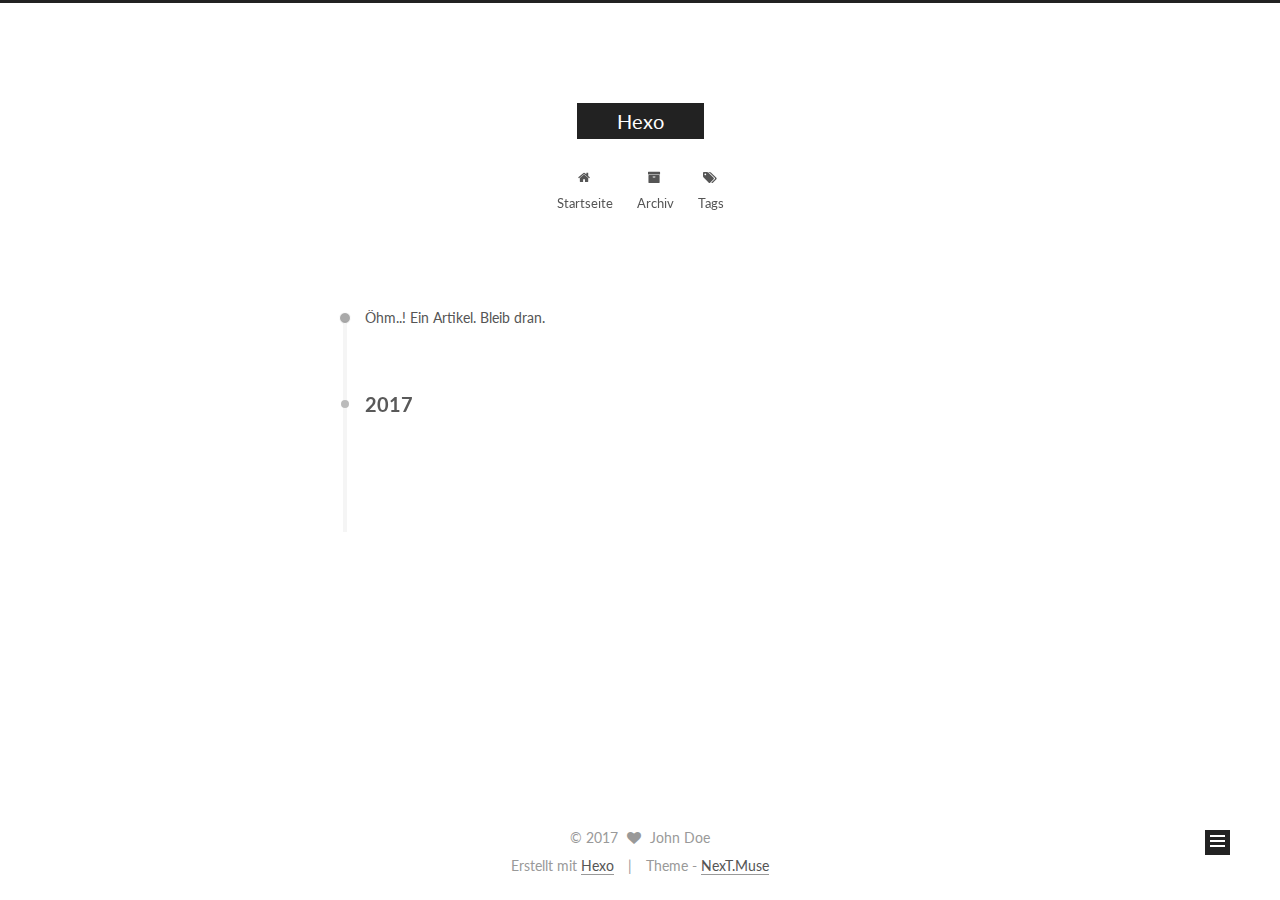
<file: archives/2017/index.html>
<!doctype html>



  


<html class="theme-next muse use-motion" lang="">
<head>
  <meta charset="UTF-8"/>
<meta http-equiv="X-UA-Compatible" content="IE=edge" />
<meta name="viewport" content="width=device-width, initial-scale=1, maximum-scale=1"/>



<meta http-equiv="Cache-Control" content="no-transform" />
<meta http-equiv="Cache-Control" content="no-siteapp" />












  
  
  <link href="/lib/fancybox/source/jquery.fancybox.css?v=2.1.5" rel="stylesheet" type="text/css" />




  
  
  
  

  
    
    
  

  

  

  

  

  
    
    
    <link href="//fonts.googleapis.com/css?family=Lato:300,300italic,400,400italic,700,700italic&subset=latin,latin-ext" rel="stylesheet" type="text/css">
  






<link href="/lib/font-awesome/css/font-awesome.min.css?v=4.6.2" rel="stylesheet" type="text/css" />

<link href="/css/main.css?v=5.1.0" rel="stylesheet" type="text/css" />


  <meta name="keywords" content="Hexo, NexT" />








  <link rel="shortcut icon" type="image/x-icon" href="/favicon.ico?v=5.1.0" />






<meta property="og:type" content="website">
<meta property="og:title" content="Hexo">
<meta property="og:url" content="http://yoursite.com/archives/2017/index.html">
<meta property="og:site_name" content="Hexo">
<meta name="twitter:card" content="summary">
<meta name="twitter:title" content="Hexo">



<script type="text/javascript" id="hexo.configurations">
  var NexT = window.NexT || {};
  var CONFIG = {
    root: '/',
    scheme: 'Muse',
    sidebar: {"position":"left","display":"post"},
    fancybox: true,
    motion: true,
    duoshuo: {
      userId: '0',
      author: 'Author'
    },
    algolia: {
      applicationID: '',
      apiKey: '',
      indexName: '',
      hits: {"per_page":10},
      labels: {"input_placeholder":"Search for Posts","hits_empty":"We didn't find any results for the search: ${query}","hits_stats":"${hits} results found in ${time} ms"}
    }
  };
</script>



  <link rel="canonical" href="http://yoursite.com/archives/2017/"/>





  <title> Archiv | Hexo </title>
</head>

<body itemscope itemtype="http://schema.org/WebPage" lang="">

  










  
  
    
  

  <div class="container one-collumn sidebar-position-left  page-archive  ">
    <div class="headband"></div>

    <header id="header" class="header" itemscope itemtype="http://schema.org/WPHeader">
      <div class="header-inner"><div class="site-meta ">
  

  <div class="custom-logo-site-title">
    <a href="/"  class="brand" rel="start">
      <span class="logo-line-before"><i></i></span>
      <span class="site-title">Hexo</span>
      <span class="logo-line-after"><i></i></span>
    </a>
  </div>
    
      <p class="site-subtitle"></p>
    
</div>

<div class="site-nav-toggle">
  <button>
    <span class="btn-bar"></span>
    <span class="btn-bar"></span>
    <span class="btn-bar"></span>
  </button>
</div>

<nav class="site-nav">
  

  
    <ul id="menu" class="menu">
      
        
        <li class="menu-item menu-item-home">
          <a href="/" rel="section">
            
              <i class="menu-item-icon fa fa-fw fa-home"></i> <br />
            
            Startseite
          </a>
        </li>
      
        
        <li class="menu-item menu-item-archives">
          <a href="/archives" rel="section">
            
              <i class="menu-item-icon fa fa-fw fa-archive"></i> <br />
            
            Archiv
          </a>
        </li>
      
        
        <li class="menu-item menu-item-tags">
          <a href="/tags" rel="section">
            
              <i class="menu-item-icon fa fa-fw fa-tags"></i> <br />
            
            Tags
          </a>
        </li>
      

      
    </ul>
  

  
</nav>



 </div>
    </header>

    <main id="main" class="main">
      <div class="main-inner">
        <div class="content-wrap">
          <div id="content" class="content">
            

  <section id="posts" class="posts-collapse">
    <span class="archive-move-on"></span>

    <span class="archive-page-counter">
      
      
      
        
      
      Öhm..! Ein Artikel. Bleib dran.
    </span>

    

      
      
      

      
        
        <div class="collection-title">
          <h2 class="archive-year motion-element" id="archive-year-2017">2017</h2>
        </div>
      
      

      

  <article class="post post-type-normal" itemscope itemtype="http://schema.org/Article">
    <header class="post-header">

      <h1 class="post-title">
        
            <a class="post-title-link" href="/2017/01/15/hello-world/" itemprop="url">
              
                <span itemprop="name">Hello World</span>
              
            </a>
        
      </h1>

      <div class="post-meta">
        <time class="post-time" itemprop="dateCreated"
              datetime="2017-01-15T10:30:23+08:00"
              content="2017-01-15" >
          01-15
        </time>
      </div>

    </header>
  </article>



    

  </section>

  


          
          </div>
          


          

        </div>
        
          
  
  <div class="sidebar-toggle">
    <div class="sidebar-toggle-line-wrap">
      <span class="sidebar-toggle-line sidebar-toggle-line-first"></span>
      <span class="sidebar-toggle-line sidebar-toggle-line-middle"></span>
      <span class="sidebar-toggle-line sidebar-toggle-line-last"></span>
    </div>
  </div>

  <aside id="sidebar" class="sidebar">
    <div class="sidebar-inner">

      

      

      <section class="site-overview sidebar-panel sidebar-panel-active">
        <div class="site-author motion-element" itemprop="author" itemscope itemtype="http://schema.org/Person">
          <img class="site-author-image" itemprop="image"
               src="/images/avatar.gif"
               alt="John Doe" />
          <p class="site-author-name" itemprop="name">John Doe</p>
          <p class="site-description motion-element" itemprop="description"></p>
        </div>
        <nav class="site-state motion-element">
        
          
            <div class="site-state-item site-state-posts">
              <a href="/archives">
                <span class="site-state-item-count">1</span>
                <span class="site-state-item-name">Artikel</span>
              </a>
            </div>
          

          

          

        </nav>

        

        <div class="links-of-author motion-element">
          
        </div>

        
        

        
        

        


      </section>

      

    </div>
  </aside>


        
      </div>
    </main>

    <footer id="footer" class="footer">
      <div class="footer-inner">
        <div class="copyright" >
  
  &copy; 
  <span itemprop="copyrightYear">2017</span>
  <span class="with-love">
    <i class="fa fa-heart"></i>
  </span>
  <span class="author" itemprop="copyrightHolder">John Doe</span>
</div>


<div class="powered-by">
  Erstellt mit  <a class="theme-link" href="https://hexo.io">Hexo</a>
</div>

<div class="theme-info">
  Theme -
  <a class="theme-link" href="https://github.com/iissnan/hexo-theme-next">
    NexT.Muse
  </a>
</div>


        

        
      </div>
    </footer>

    <div class="back-to-top">
      <i class="fa fa-arrow-up"></i>
    </div>
  </div>

  

<script type="text/javascript">
  if (Object.prototype.toString.call(window.Promise) !== '[object Function]') {
    window.Promise = null;
  }
</script>









  




  
  <script type="text/javascript" src="/lib/jquery/index.js?v=2.1.3"></script>

  
  <script type="text/javascript" src="/lib/fastclick/lib/fastclick.min.js?v=1.0.6"></script>

  
  <script type="text/javascript" src="/lib/jquery_lazyload/jquery.lazyload.js?v=1.9.7"></script>

  
  <script type="text/javascript" src="/lib/velocity/velocity.min.js?v=1.2.1"></script>

  
  <script type="text/javascript" src="/lib/velocity/velocity.ui.min.js?v=1.2.1"></script>

  
  <script type="text/javascript" src="/lib/fancybox/source/jquery.fancybox.pack.js?v=2.1.5"></script>


  


  <script type="text/javascript" src="/js/src/utils.js?v=5.1.0"></script>

  <script type="text/javascript" src="/js/src/motion.js?v=5.1.0"></script>



  
  

  
  
    <script type="text/javascript" id="motion.page.archive">
      $('.archive-year').velocity('transition.slideLeftIn');
    </script>
  


  


  <script type="text/javascript" src="/js/src/bootstrap.js?v=5.1.0"></script>



  



  




	





  





  

  




  
  

  

  

  

  


</body>
</html>
</file>
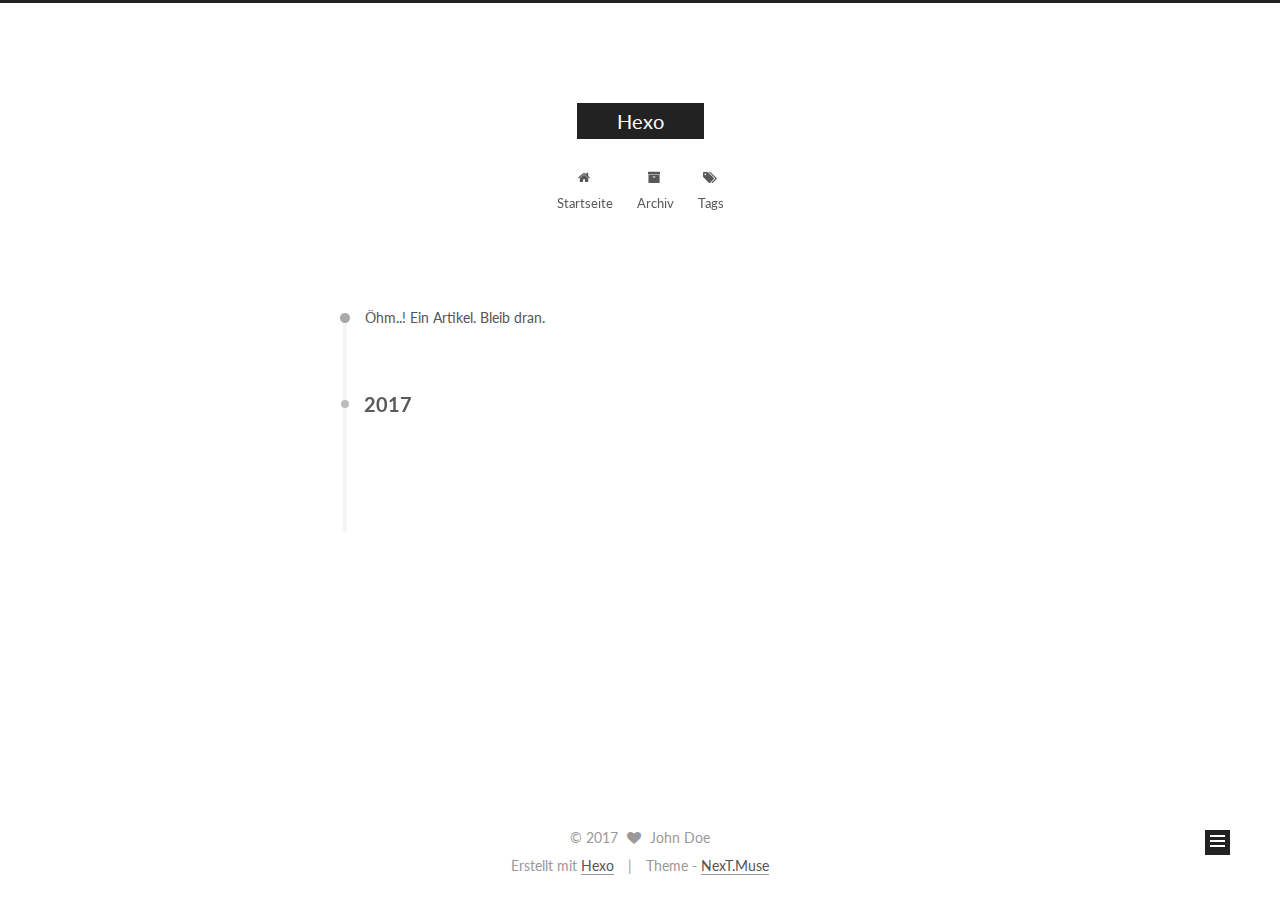
<file: archives/2017/01/index.html>
<!doctype html>



  


<html class="theme-next muse use-motion" lang="">
<head>
  <meta charset="UTF-8"/>
<meta http-equiv="X-UA-Compatible" content="IE=edge" />
<meta name="viewport" content="width=device-width, initial-scale=1, maximum-scale=1"/>



<meta http-equiv="Cache-Control" content="no-transform" />
<meta http-equiv="Cache-Control" content="no-siteapp" />












  
  
  <link href="/lib/fancybox/source/jquery.fancybox.css?v=2.1.5" rel="stylesheet" type="text/css" />




  
  
  
  

  
    
    
  

  

  

  

  

  
    
    
    <link href="//fonts.googleapis.com/css?family=Lato:300,300italic,400,400italic,700,700italic&subset=latin,latin-ext" rel="stylesheet" type="text/css">
  






<link href="/lib/font-awesome/css/font-awesome.min.css?v=4.6.2" rel="stylesheet" type="text/css" />

<link href="/css/main.css?v=5.1.0" rel="stylesheet" type="text/css" />


  <meta name="keywords" content="Hexo, NexT" />








  <link rel="shortcut icon" type="image/x-icon" href="/favicon.ico?v=5.1.0" />






<meta property="og:type" content="website">
<meta property="og:title" content="Hexo">
<meta property="og:url" content="http://yoursite.com/archives/2017/01/index.html">
<meta property="og:site_name" content="Hexo">
<meta name="twitter:card" content="summary">
<meta name="twitter:title" content="Hexo">



<script type="text/javascript" id="hexo.configurations">
  var NexT = window.NexT || {};
  var CONFIG = {
    root: '/',
    scheme: 'Muse',
    sidebar: {"position":"left","display":"post"},
    fancybox: true,
    motion: true,
    duoshuo: {
      userId: '0',
      author: 'Author'
    },
    algolia: {
      applicationID: '',
      apiKey: '',
      indexName: '',
      hits: {"per_page":10},
      labels: {"input_placeholder":"Search for Posts","hits_empty":"We didn't find any results for the search: ${query}","hits_stats":"${hits} results found in ${time} ms"}
    }
  };
</script>



  <link rel="canonical" href="http://yoursite.com/archives/2017/01/"/>





  <title> Archiv | Hexo </title>
</head>

<body itemscope itemtype="http://schema.org/WebPage" lang="">

  










  
  
    
  

  <div class="container one-collumn sidebar-position-left  page-archive  ">
    <div class="headband"></div>

    <header id="header" class="header" itemscope itemtype="http://schema.org/WPHeader">
      <div class="header-inner"><div class="site-meta ">
  

  <div class="custom-logo-site-title">
    <a href="/"  class="brand" rel="start">
      <span class="logo-line-before"><i></i></span>
      <span class="site-title">Hexo</span>
      <span class="logo-line-after"><i></i></span>
    </a>
  </div>
    
      <p class="site-subtitle"></p>
    
</div>

<div class="site-nav-toggle">
  <button>
    <span class="btn-bar"></span>
    <span class="btn-bar"></span>
    <span class="btn-bar"></span>
  </button>
</div>

<nav class="site-nav">
  

  
    <ul id="menu" class="menu">
      
        
        <li class="menu-item menu-item-home">
          <a href="/" rel="section">
            
              <i class="menu-item-icon fa fa-fw fa-home"></i> <br />
            
            Startseite
          </a>
        </li>
      
        
        <li class="menu-item menu-item-archives">
          <a href="/archives" rel="section">
            
              <i class="menu-item-icon fa fa-fw fa-archive"></i> <br />
            
            Archiv
          </a>
        </li>
      
        
        <li class="menu-item menu-item-tags">
          <a href="/tags" rel="section">
            
              <i class="menu-item-icon fa fa-fw fa-tags"></i> <br />
            
            Tags
          </a>
        </li>
      

      
    </ul>
  

  
</nav>



 </div>
    </header>

    <main id="main" class="main">
      <div class="main-inner">
        <div class="content-wrap">
          <div id="content" class="content">
            

  <section id="posts" class="posts-collapse">
    <span class="archive-move-on"></span>

    <span class="archive-page-counter">
      
      
      
        
      
      Öhm..! Ein Artikel. Bleib dran.
    </span>

    

      
      
      

      
        
        <div class="collection-title">
          <h2 class="archive-year motion-element" id="archive-year-2017">2017</h2>
        </div>
      
      

      

  <article class="post post-type-normal" itemscope itemtype="http://schema.org/Article">
    <header class="post-header">

      <h1 class="post-title">
        
            <a class="post-title-link" href="/2017/01/15/hello-world/" itemprop="url">
              
                <span itemprop="name">Hello World</span>
              
            </a>
        
      </h1>

      <div class="post-meta">
        <time class="post-time" itemprop="dateCreated"
              datetime="2017-01-15T10:30:23+08:00"
              content="2017-01-15" >
          01-15
        </time>
      </div>

    </header>
  </article>



    

  </section>

  


          
          </div>
          


          

        </div>
        
          
  
  <div class="sidebar-toggle">
    <div class="sidebar-toggle-line-wrap">
      <span class="sidebar-toggle-line sidebar-toggle-line-first"></span>
      <span class="sidebar-toggle-line sidebar-toggle-line-middle"></span>
      <span class="sidebar-toggle-line sidebar-toggle-line-last"></span>
    </div>
  </div>

  <aside id="sidebar" class="sidebar">
    <div class="sidebar-inner">

      

      

      <section class="site-overview sidebar-panel sidebar-panel-active">
        <div class="site-author motion-element" itemprop="author" itemscope itemtype="http://schema.org/Person">
          <img class="site-author-image" itemprop="image"
               src="/images/avatar.gif"
               alt="John Doe" />
          <p class="site-author-name" itemprop="name">John Doe</p>
          <p class="site-description motion-element" itemprop="description"></p>
        </div>
        <nav class="site-state motion-element">
        
          
            <div class="site-state-item site-state-posts">
              <a href="/archives">
                <span class="site-state-item-count">1</span>
                <span class="site-state-item-name">Artikel</span>
              </a>
            </div>
          

          

          

        </nav>

        

        <div class="links-of-author motion-element">
          
        </div>

        
        

        
        

        


      </section>

      

    </div>
  </aside>


        
      </div>
    </main>

    <footer id="footer" class="footer">
      <div class="footer-inner">
        <div class="copyright" >
  
  &copy; 
  <span itemprop="copyrightYear">2017</span>
  <span class="with-love">
    <i class="fa fa-heart"></i>
  </span>
  <span class="author" itemprop="copyrightHolder">John Doe</span>
</div>


<div class="powered-by">
  Erstellt mit  <a class="theme-link" href="https://hexo.io">Hexo</a>
</div>

<div class="theme-info">
  Theme -
  <a class="theme-link" href="https://github.com/iissnan/hexo-theme-next">
    NexT.Muse
  </a>
</div>


        

        
      </div>
    </footer>

    <div class="back-to-top">
      <i class="fa fa-arrow-up"></i>
    </div>
  </div>

  

<script type="text/javascript">
  if (Object.prototype.toString.call(window.Promise) !== '[object Function]') {
    window.Promise = null;
  }
</script>









  




  
  <script type="text/javascript" src="/lib/jquery/index.js?v=2.1.3"></script>

  
  <script type="text/javascript" src="/lib/fastclick/lib/fastclick.min.js?v=1.0.6"></script>

  
  <script type="text/javascript" src="/lib/jquery_lazyload/jquery.lazyload.js?v=1.9.7"></script>

  
  <script type="text/javascript" src="/lib/velocity/velocity.min.js?v=1.2.1"></script>

  
  <script type="text/javascript" src="/lib/velocity/velocity.ui.min.js?v=1.2.1"></script>

  
  <script type="text/javascript" src="/lib/fancybox/source/jquery.fancybox.pack.js?v=2.1.5"></script>


  


  <script type="text/javascript" src="/js/src/utils.js?v=5.1.0"></script>

  <script type="text/javascript" src="/js/src/motion.js?v=5.1.0"></script>



  
  

  
  
    <script type="text/javascript" id="motion.page.archive">
      $('.archive-year').velocity('transition.slideLeftIn');
    </script>
  


  


  <script type="text/javascript" src="/js/src/bootstrap.js?v=5.1.0"></script>



  



  




	





  





  

  




  
  

  

  

  

  


</body>
</html>
</file>
<file: css/main.css>
/* normalize.css v3.0.2 | MIT License | git.io/normalize */
html {
  font-family: sans-serif; /* 1 */
  -ms-text-size-adjust: 100%; /* 2 */
  -webkit-text-size-adjust: 100%; /* 2 */
}
body {
  margin: 0;
}
article,
aside,
details,
figcaption,
figure,
footer,
header,
hgroup,
main,
menu,
nav,
section,
summary {
  display: block;
}
audio,
canvas,
progress,
video {
  display: inline-block; /* 1 */
  vertical-align: baseline; /* 2 */
}
audio:not([controls]) {
  display: none;
  height: 0;
}
[hidden],
template {
  display: none;
}
a {
  background-color: transparent;
}
a:active,
a:hover {
  outline: 0;
}
abbr[title] {
  border-bottom: 1px dotted;
}
b,
strong {
  font-weight: bold;
}
dfn {
  font-style: italic;
}
h1 {
  font-size: 2em;
  margin: 0.67em 0;
}
mark {
  background: #ff0;
  color: #000;
}
small {
  font-size: 80%;
}
sub,
sup {
  font-size: 75%;
  line-height: 0;
  position: relative;
  vertical-align: baseline;
}
sup {
  top: -0.5em;
}
sub {
  bottom: -0.25em;
}
img {
  border: 0;
}
svg:not(:root) {
  overflow: hidden;
}
figure {
  margin: 1em 40px;
}
hr {
  -moz-box-sizing: content-box;
  box-sizing: content-box;
  height: 0;
}
pre {
  overflow: auto;
}
code,
kbd,
pre,
samp {
  font-family: monospace, monospace;
  font-size: 1em;
}
button,
input,
optgroup,
select,
textarea {
  color: inherit; /* 1 */
  font: inherit; /* 2 */
  margin: 0; /* 3 */
}
button {
  overflow: visible;
}
button,
select {
  text-transform: none;
}
button,
html input[type="button"],
input[type="reset"],
input[type="submit"] {
  -webkit-appearance: button; /* 2 */
  cursor: pointer; /* 3 */
}
button[disabled],
html input[disabled] {
  cursor: default;
}
button::-moz-focus-inner,
input::-moz-focus-inner {
  border: 0;
  padding: 0;
}
input {
  line-height: normal;
}
input[type="checkbox"],
input[type="radio"] {
  box-sizing: border-box; /* 1 */
  padding: 0; /* 2 */
}
input[type="number"]::-webkit-inner-spin-button,
input[type="number"]::-webkit-outer-spin-button {
  height: auto;
}
input[type="search"] {
  -webkit-appearance: textfield; /* 1 */
  -moz-box-sizing: content-box;
  -webkit-box-sizing: content-box; /* 2 */
  box-sizing: content-box;
}
input[type="search"]::-webkit-search-cancel-button,
input[type="search"]::-webkit-search-decoration {
  -webkit-appearance: none;
}
fieldset {
  border: 1px solid #c0c0c0;
  margin: 0 2px;
  padding: 0.35em 0.625em 0.75em;
}
legend {
  border: 0; /* 1 */
  padding: 0; /* 2 */
}
textarea {
  overflow: auto;
}
optgroup {
  font-weight: bold;
}
table {
  border-collapse: collapse;
  border-spacing: 0;
}
td,
th {
  padding: 0;
}
::selection {
  background: #262a30;
  color: #fff;
}
body {
  position: relative;
  font-family: 'Lato', "PingFang SC", "Microsoft YaHei", sans-serif;
  font-size: 14px;
  line-height: 2;
  color: #555;
  background: #fff;
}
@media (max-width: 767px) {
  body {
    padding-right: 0 !important;
  }
}
@media (min-width: 768px) and (max-width: 991px) {
  body {
    padding-right: 0 !important;
  }
}
@media (min-width: 1600px) {
  body {
    font-size: 16px;
  }
}
h1,
h2,
h3,
h4,
h5,
h6 {
  margin: 0;
  padding: 0;
  font-weight: bold;
  line-height: 1.5;
  font-family: 'Lato', "PingFang SC", "Microsoft YaHei", sans-serif;
}
h2,
h3,
h4,
h5,
h6 {
  margin: 20px 0 15px;
}
h1 {
  font-size: 22px;
}
@media (max-width: 767px) {
  h1 {
    font-size: 18px;
  }
}
h2 {
  font-size: 20px;
}
@media (max-width: 767px) {
  h2 {
    font-size: 16px;
  }
}
h3 {
  font-size: 18px;
}
@media (max-width: 767px) {
  h3 {
    font-size: 14px;
  }
}
h4 {
  font-size: 16px;
}
@media (max-width: 767px) {
  h4 {
    font-size: 12px;
  }
}
h5 {
  font-size: 14px;
}
@media (max-width: 767px) {
  h5 {
    font-size: 10px;
  }
}
h6 {
  font-size: 12px;
}
@media (max-width: 767px) {
  h6 {
    font-size: 8px;
  }
}
p {
  margin: 0 0 25px 0;
}
a {
  color: #555;
  text-decoration: none;
  border-bottom: 1px solid #999;
  word-wrap: break-word;
}
a:hover {
  color: #222;
  border-bottom-color: #222;
}
ul {
  list-style: none;
}
blockquote {
  margin: 0;
  padding: 0;
}
img {
  display: block;
  margin: auto;
  max-width: 100%;
  height: auto;
}
hr {
  margin: 40px 0;
  height: 3px;
  border: none;
  background-color: #ddd;
  background-image: repeating-linear-gradient(-45deg, #fff, #fff 4px, transparent 4px, transparent 8px);
}
blockquote {
  padding: 0 15px;
  color: #666;
  border-left: 4px solid #ddd;
}
blockquote cite::before {
  content: "-";
  padding: 0 5px;
}
dt {
  font-weight: 700;
}
dd {
  margin: 0;
  padding: 0;
}
.text-left {
  text-align: left;
}
.text-center {
  text-align: center;
}
.text-right {
  text-align: right;
}
.text-justify {
  text-align: justify;
}
.text-nowrap {
  white-space: nowrap;
}
.text-lowercase {
  text-transform: lowercase;
}
.text-uppercase {
  text-transform: uppercase;
}
.text-capitalize {
  text-transform: capitalize;
}
.center-block {
  display: block;
  margin-left: auto;
  margin-right: auto;
}
.clearfix:before,
.clearfix:after {
  content: " ";
  display: table;
}
.clearfix:after {
  clear: both;
}
.pullquote {
  width: 45%;
}
.pullquote.left {
  float: left;
  margin-left: 5px;
  margin-right: 10px;
}
.pullquote.right {
  float: right;
  margin-left: 10px;
  margin-right: 5px;
}
.affix.affix.affix {
  position: fixed;
}
.translation {
  margin-top: -20px;
  font-size: 14px;
  color: #999;
}
.scrollbar-measure {
  width: 100px;
  height: 100px;
  overflow: scroll;
  position: absolute;
  top: -9999px;
}
.use-motion .motion-element {
  opacity: 0;
}
#local-search-input {
  padding: 3px;
  border: none;
  text-indent: 14px;
  border-radius: 0;
  width: 140px;
  outline: none;
  border-bottom: 1px solid #999;
  background: inherit;
  opacity: 0.5;
}
#local-search-input:focus {
  opacity: 1;
}
.search-icon {
  position: absolute;
  top: 9px;
}
table {
  margin: 20px 0;
  width: 100%;
  border-collapse: collapse;
  border-spacing: 0;
  border: 1px solid #ddd;
  font-size: 14px;
  table-layout: fixed;
  word-wrap: break-all;
}
table>tbody>tr:nth-of-type(odd) {
  background-color: #f9f9f9;
}
table>tbody>tr:hover {
  background-color: #f5f5f5;
}
caption,
th,
td {
  padding: 8px;
  text-align: left;
  vertical-align: middle;
  font-weight: normal;
}
th,
td {
  border-bottom: 3px solid #ddd;
  border-right: 1px solid #eee;
}
th {
  padding-bottom: 10px;
  font-weight: 700;
}
td {
  border-bottom-width: 1px;
}
html,
body {
  height: 100%;
}
.container {
  position: relative;
  min-height: 100%;
}
.header-inner {
  margin: 0 auto;
  padding: 100px 0 70px;
  width: 700px;
}
@media (min-width: 1600px) {
  .container .header-inner {
    width: 900px;
  }
}
.main {
  padding-bottom: 150px;
}
.main-inner {
  margin: 0 auto;
  width: 700px;
}
@media (min-width: 1600px) {
  .container .main-inner {
    width: 900px;
  }
}
.footer {
  position: absolute;
  left: 0;
  bottom: 0;
  width: 100%;
  min-height: 50px;
}
.footer-inner {
  box-sizing: border-box;
  margin: 20px auto;
  width: 700px;
}
@media (min-width: 1600px) {
  .container .footer-inner {
    width: 900px;
  }
}
pre,
.highlight {
  overflow: auto;
  margin: 20px 0;
  padding: 0;
  font-size: 13px;
  color: #4d4d4c;
  background: #f7f7f7;
  line-height: 1.6;
}
pre,
code {
  font-family: consolas, Menlo, "PingFang SC", "Microsoft YaHei", monospace;
}
code {
  padding: 2px 4px;
  word-wrap: break-word;
  color: #4d4d4c;
  background: #f7f7f7;
  border-radius: 3px;
  font-size: 13px;
}
pre code {
  padding: 0;
  color: #4d4d4c;
  background: none;
  text-shadow: none;
}
.highlight {
  border-radius: 1px;
}
.highlight pre {
  border: none;
  margin: 0;
  padding: 10px 0;
}
.highlight table {
  margin: 0;
  width: auto;
  border: none;
}
.highlight td {
  border: none;
  padding: 0;
}
.highlight figcaption {
  font-size: 1em;
  color: #4d4d4c;
  line-height: 1em;
  margin-bottom: 1em;
}
.highlight figcaption:before,
.highlight figcaption:after {
  content: " ";
  display: table;
}
.highlight figcaption:after {
  clear: both;
}
.highlight figcaption a {
  float: right;
  color: #4d4d4c;
}
.highlight figcaption a:hover {
  border-bottom-color: #4d4d4c;
}
.highlight .gutter pre {
  padding-left: 10px;
  padding-right: 10px;
  color: #869194;
  text-align: right;
  background-color: #eff2f3;
}
.highlight .code pre {
  padding-left: 10px;
  padding-right: 10px;
  background-color: #f7f7f7;
}
.highlight .line {
  height: 20px;
}
.gutter {
  -webkit-user-select: none;
  -moz-user-select: none;
  -ms-user-select: none;
  user-select: none;
}
.gist table {
  width: auto;
}
.gist table td {
  border: none;
}
pre .deletion {
  background: #fdd;
}
pre .addition {
  background: #dfd;
}
pre .meta {
  color: #8959a8;
}
pre .comment {
  color: #8e908c;
}
pre .variable,
pre .attribute,
pre .tag,
pre .regexp,
pre .ruby .constant,
pre .xml .tag .title,
pre .xml .pi,
pre .xml .doctype,
pre .html .doctype,
pre .css .id,
pre .css .class,
pre .css .pseudo {
  color: #c82829;
}
pre .number,
pre .preprocessor,
pre .built_in,
pre .literal,
pre .params,
pre .constant,
pre .command {
  color: #f5871f;
}
pre .ruby .class .title,
pre .css .rules .attribute,
pre .string,
pre .value,
pre .inheritance,
pre .header,
pre .ruby .symbol,
pre .xml .cdata,
pre .special,
pre .number,
pre .formula {
  color: #718c00;
}
pre .title,
pre .css .hexcolor {
  color: #3e999f;
}
pre .function,
pre .python .decorator,
pre .python .title,
pre .ruby .function .title,
pre .ruby .title .keyword,
pre .perl .sub,
pre .javascript .title,
pre .coffeescript .title {
  color: #4271ae;
}
pre .keyword,
pre .javascript .function {
  color: #8959a8;
}
.full-image.full-image.full-image {
  border: none;
  max-width: 100%;
  width: auto;
  margin: 20px auto;
}
@media (min-width: 992px) {
  .full-image.full-image.full-image {
    max-width: none;
    width: 110%;
    margin: 25px -5%;
  }
}
.blockquote-center,
.page-home .post-type-quote blockquote,
.page-post-detail .post-type-quote blockquote {
  position: relative;
  margin: 40px 0;
  padding: 0;
  border-left: none;
  text-align: center;
}
.blockquote-center::before,
.page-home .post-type-quote blockquote::before,
.page-post-detail .post-type-quote blockquote::before,
.blockquote-center::after,
.page-home .post-type-quote blockquote::after,
.page-post-detail .post-type-quote blockquote::after {
  position: absolute;
  content: ' ';
  display: block;
  width: 100%;
  height: 24px;
  opacity: 0.2;
  background-repeat: no-repeat;
  background-position: 0 -6px;
  background-size: 22px 22px;
}
.blockquote-center::before,
.page-home .post-type-quote blockquote::before,
.page-post-detail .post-type-quote blockquote::before {
  top: -20px;
  background-image: url("../images/quote-l.svg");
  border-top: 1px solid #ccc;
}
.blockquote-center::after,
.page-home .post-type-quote blockquote::after,
.page-post-detail .post-type-quote blockquote::after {
  bottom: -20px;
  background-image: url("../images/quote-r.svg");
  border-bottom: 1px solid #ccc;
  background-position: 100% 8px;
}
.blockquote-center p,
.page-home .post-type-quote blockquote p,
.page-post-detail .post-type-quote blockquote p,
.blockquote-center div,
.page-home .post-type-quote blockquote div,
.page-post-detail .post-type-quote blockquote div {
  text-align: center;
}
.post .post-body .group-picture img {
  box-sizing: border-box;
  padding: 0 3px;
  border: none;
}
.post .group-picture-row {
  overflow: hidden;
  margin-top: 6px;
}
.post .group-picture-row:first-child {
  margin-top: 0;
}
.post .group-picture-column {
  float: left;
}
.page-post-detail .post-body .group-picture-column {
  float: none;
  margin-top: 10px;
  width: auto !important;
}
.page-post-detail .post-body .group-picture-column img {
  margin: 0 auto;
}
.page-archive .group-picture-container {
  overflow: hidden;
}
.page-archive .group-picture-row {
  float: left;
}
.page-archive .group-picture-row:first-child {
  margin-top: 6px;
}
.page-archive .group-picture-column {
  max-width: 150px;
  max-height: 150px;
}
.note {
  padding: 20px;
  margin: 20px 0;
  border: 1px solid #eee;
  border-left-width: 5px;
  border-radius: 3px;
}
.note h2,
.note h3,
.note h4,
.note h5,
.note h6 {
  margin-top: 0;
  margin-bottom: 5px;
}
.note p:last-child {
  margin-bottom: 0;
}
.note code {
  border-radius: 3px;
}
.note+.note {
  margin-top: -5px;
}
.default {
  border-left-color: #777;
}
.default h2,
.default h3,
.default h4,
.default h5,
.default h6 {
  color: #777;
}
.primary {
  border-left-color: #428bca;
}
.primary h2,
.primary h3,
.primary h4,
.primary h5,
.primary h6 {
  color: #428bca;
}
.success {
  border-left-color: #5cb85c;
}
.success h2,
.success h3,
.success h4,
.success h5,
.success h6 {
  color: #5cb85c;
}
.danger {
  border-left-color: #d9534f;
}
.danger h2,
.danger h3,
.danger h4,
.danger h5,
.danger h6 {
  color: #d9534f;
}
.warning {
  border-left-color: #f0ad4e;
}
.warning h2,
.warning h3,
.warning h4,
.warning h5,
.warning h6 {
  color: #f0ad4e;
}
.info {
  border-left-color: #5bc0de;
}
.info h2,
.info h3,
.info h4,
.info h5,
.info h6 {
  color: #5bc0de;
}
.btn {
  display: inline-block;
  padding: 0 20px;
  font-size: 14px;
  color: #fff;
  background: #222;
  border: 2px solid #222;
  text-decoration: none;
  border-radius: 0;
  transition-property: background-color;
  transition-duration: 0.2s;
  transition-timing-function: ease-in-out;
  transition-delay: 0s;
}
.btn:hover,
.post-more-link .btn:hover {
  border-color: #222;
  color: #222;
  background: #fff;
}
.btn-bar {
  display: block;
  width: 22px;
  height: 2px;
  background: #555;
  border-radius: 1px;
}
.btn-bar+.btn-bar {
  margin-top: 4px;
}
.pagination {
  margin: 120px 0 40px;
  text-align: center;
  border-top: 1px solid #eee;
}
.page-number-basic,
.pagination .prev,
.pagination .next,
.pagination .page-number,
.pagination .space {
  display: inline-block;
  position: relative;
  top: -1px;
  margin: 0 10px;
  padding: 0 10px;
  line-height: 30px;
}
@media (max-width: 767px) {
  .page-number-basic,
  .pagination .prev,
  .pagination .next,
  .pagination .page-number,
  .pagination .space {
    margin: 0 5px;
  }
}
.pagination .prev,
.pagination .next,
.pagination .page-number {
  border-bottom: 0;
  border-top: 1px solid #eee;
  transition-property: border-color;
  transition-duration: 0.2s;
  transition-timing-function: ease-in-out;
  transition-delay: 0s;
}
.pagination .prev:hover,
.pagination .next:hover,
.pagination .page-number:hover {
  border-top-color: #222;
}
.pagination .space {
  padding: 0;
  margin: 0;
}
.pagination .prev {
  margin-left: 0;
}
.pagination .next {
  margin-right: 0;
}
.pagination .page-number.current {
  color: #fff;
  background: #ccc;
  border-top-color: #ccc;
}
@media (max-width: 767px) {
  .pagination {
    border-top: none;
  }
  .pagination .prev,
  .pagination .next,
  .pagination .page-number {
    margin-bottom: 10px;
    border-top: 0;
    border-bottom: 1px solid #eee;
  }
  .pagination .prev:hover,
  .pagination .next:hover,
  .pagination .page-number:hover {
    border-bottom-color: #222;
  }
}
.comments {
  margin: 60px 20px 0;
}
.tag-cloud {
  text-align: center;
}
.tag-cloud a {
  display: inline-block;
  margin: 10px;
}
.back-to-top {
  box-sizing: border-box;
  position: fixed;
  bottom: -100px;
  right: 50px;
  z-index: 1050;
  padding: 0 6px;
  width: 25px;
  background: #222;
  font-size: 12px;
  opacity: 1;
  color: #fff;
  cursor: pointer;
  text-align: center;
  -webkit-transform: translateZ(0);
  transition-property: bottom;
  transition-duration: 0.2s;
  transition-timing-function: ease-in-out;
  transition-delay: 0s;
}
@media (max-width: 767px) {
  .back-to-top {
    display: none;
  }
}
@media (min-width: 768px) and (max-width: 991px) {
  .back-to-top {
    display: none;
  }
}
.back-to-top.back-to-top-on {
  bottom: 19px;
}
.header {
  background: #fff;
}
.header-inner {
  position: relative;
}
.headband {
  height: 3px;
  background: #222;
}
.site-meta {
  margin: 0;
  text-align: center;
}
@media (max-width: 767px) {
  .site-meta {
    text-align: center;
  }
}
.brand {
  position: relative;
  display: inline-block;
  padding: 0 40px;
  color: #fff;
  background: #222;
  border-bottom: none;
}
.brand:hover {
  color: #fff;
}
.logo {
  display: inline-block;
  margin-right: 5px;
  line-height: 36px;
  vertical-align: top;
}
.site-title {
  display: inline-block;
  vertical-align: top;
  line-height: 36px;
  font-size: 20px;
  font-weight: normal;
  font-family: 'Lato', "PingFang SC", "Microsoft YaHei", sans-serif;
}
.site-subtitle {
  margin-top: 10px;
  font-size: 13px;
  color: #999;
}
.use-motion .brand {
  opacity: 0;
}
.use-motion .logo,
.use-motion .site-title,
.use-motion .site-subtitle {
  opacity: 0;
  position: relative;
  top: -10px;
}
.site-nav-toggle {
  display: none;
  position: absolute;
  top: 10px;
  left: 10px;
}
@media (max-width: 767px) {
  .site-nav-toggle {
    display: block;
  }
}
.site-nav-toggle button {
  margin-top: 2px;
  padding: 9px 10px;
  background: transparent;
  border: none;
}
@media (max-width: 767px) {
  .site-nav {
    display: none;
    margin: 0 -10px;
    padding: 0 10px;
    clear: both;
    border-top: 1px solid #ddd;
  }
}
@media (min-width: 768px) and (max-width: 991px) {
  .site-nav {
    display: block !important;
  }
}
@media (min-width: 992px) {
  .site-nav {
    display: block !important;
  }
}
.menu {
  margin-top: 20px;
  padding-left: 0;
  text-align: center;
}
.menu .menu-item {
  display: inline-block;
  margin: 0 10px;
}
@media screen and (max-width: 767px) {
  .menu .menu-item {
    margin-top: 10px;
  }
}
.menu .menu-item a {
  display: block;
  font-size: 13px;
  text-transform: capitalize;
  line-height: inherit;
  border-bottom: 1px solid transparent;
  transition-property: border-color;
  transition-duration: 0.2s;
  transition-timing-function: ease-in-out;
  transition-delay: 0s;
}
.menu .menu-item a:hover {
  border-bottom-color: #222;
}
.menu .menu-item .fa {
  margin-right: 5px;
}
.use-motion .menu-item {
  opacity: 0;
}
.post-body {
  font-family: 'Lato', "PingFang SC", "Microsoft YaHei", sans-serif;
}
@media (max-width: 767px) {
  .post-body {
    word-break: break-word;
  }
}
.post-body .fancybox img {
  display: block !important;
  margin: 0 auto;
  cursor: pointer;
  cursor: zoom-in;
  cursor: -webkit-zoom-in;
}
.post-body .image-caption,
.post-body .figure .caption {
  margin: 10px auto 15px;
  text-align: center;
  font-size: 14px;
  color: #999;
  font-weight: bold;
  line-height: 1;
}
.post-sticky-flag {
  display: inline-block;
  font-size: 16px;
  -ms-transform: rotate(30deg);
  -webkit-transform: rotate(30deg);
  -moz-transform: rotate(30deg);
  -ms-transform: rotate(30deg);
  -o-transform: rotate(30deg);
  transform: rotate(30deg);
}
.posts-expand {
  padding-top: 40px;
}
@media (max-width: 767px) {
  .posts-expand {
    margin: 0 20px;
  }
  .post-body pre,
  .post-body .highlight {
    padding: 10px;
  }
  .post-body pre .gutter pre,
  .post-body .highlight .gutter pre {
    padding-right: 10px;
  }
}
@media (min-width: 992px) {
  .posts-expand .post-body {
    text-align: justify;
  }
}
.posts-expand .post-body h2,
.posts-expand .post-body h3,
.posts-expand .post-body h4,
.posts-expand .post-body h5,
.posts-expand .post-body h6 {
  padding-top: 10px;
}
.posts-expand .post-body h2 .header-anchor,
.posts-expand .post-body h3 .header-anchor,
.posts-expand .post-body h4 .header-anchor,
.posts-expand .post-body h5 .header-anchor,
.posts-expand .post-body h6 .header-anchor {
  float: right;
  margin-left: 10px;
  color: #ccc;
  border-bottom-style: none;
  visibility: hidden;
}
.posts-expand .post-body h2 .header-anchor:hover,
.posts-expand .post-body h3 .header-anchor:hover,
.posts-expand .post-body h4 .header-anchor:hover,
.posts-expand .post-body h5 .header-anchor:hover,
.posts-expand .post-body h6 .header-anchor:hover {
  color: inherit;
}
.posts-expand .post-body h2:hover .header-anchor,
.posts-expand .post-body h3:hover .header-anchor,
.posts-expand .post-body h4:hover .header-anchor,
.posts-expand .post-body h5:hover .header-anchor,
.posts-expand .post-body h6:hover .header-anchor {
  visibility: visible;
}
.posts-expand .post-body ul li {
  list-style: circle;
}
.posts-expand .post-body img {
  box-sizing: border-box;
  margin: auto;
  padding: 3px;
  border: 1px solid #ddd;
}
.posts-expand .fancybox img {
  margin: 0 auto;
}
@media (max-width: 767px) {
  .posts-collapse {
    margin: 0 20px;
  }
  .posts-collapse .post-title,
  .posts-collapse .post-meta {
    display: block;
    width: auto;
    text-align: left;
  }
}
.posts-collapse {
  position: relative;
  z-index: 1010;
  margin-left: 55px;
}
.posts-collapse::after {
  content: " ";
  position: absolute;
  top: 20px;
  left: 0;
  margin-left: -2px;
  width: 4px;
  height: 100%;
  background: #f5f5f5;
  z-index: -1;
}
@media (max-width: 767px) {
  .posts-collapse {
    margin: 0 20px;
  }
}
.posts-collapse .collection-title {
  position: relative;
  margin: 60px 0;
}
.posts-collapse .collection-title h2 {
  margin-left: 20px;
}
.posts-collapse .collection-title small {
  color: #bbb;
}
.posts-collapse .collection-title::before {
  content: " ";
  position: absolute;
  left: 0;
  top: 50%;
  margin-left: -4px;
  margin-top: -4px;
  width: 8px;
  height: 8px;
  background: #bbb;
  border-radius: 50%;
}
.posts-collapse .post {
  margin: 30px 0;
}
.posts-collapse .post-header {
  position: relative;
  transition-duration: 0.2s;
  transition-timing-function: ease-in-out;
  transition-delay: 0s;
  transition-property: border;
  border-bottom: 1px dashed #ccc;
}
.posts-collapse .post-header::before {
  content: " ";
  position: absolute;
  left: 0;
  top: 12px;
  width: 6px;
  height: 6px;
  margin-left: -4px;
  background: #bbb;
  border-radius: 50%;
  border: 1px solid #fff;
  transition-duration: 0.2s;
  transition-timing-function: ease-in-out;
  transition-delay: 0s;
  transition-property: background;
}
.posts-collapse .post-header:hover {
  border-bottom-color: #666;
}
.posts-collapse .post-header:hover::before {
  background: #222;
}
.posts-collapse .post-meta {
  position: absolute;
  font-size: 12px;
  left: 20px;
  top: 5px;
}
.posts-collapse .post-comments-count {
  display: none;
}
.posts-collapse .post-title {
  margin-left: 60px;
  font-size: 16px;
  font-weight: normal;
  line-height: inherit;
}
.posts-collapse .post-title::after {
  margin-left: 3px;
  opacity: 0.6;
}
.posts-collapse .post-title a {
  color: #666;
  border-bottom: none;
}
.page-home .post-type-quote .post-header,
.page-post-detail .post-type-quote .post-header,
.page-home .post-type-quote .post-tags,
.page-post-detail .post-type-quote .post-tags {
  display: none;
}
.posts-expand .post-title {
  font-size: 26px;
  text-align: center;
  word-break: break-word;
  font-weight: 400;
}
@media (max-width: 767px) {
  .posts-expand .post-title {
    font-size: 22px;
  }
}
.posts-expand .post-title-link {
  display: inline-block;
  position: relative;
  color: #555;
  border-bottom: none;
  line-height: 1.2;
  vertical-align: top;
}
.posts-expand .post-title-link::before {
  content: "";
  position: absolute;
  width: 100%;
  height: 2px;
  bottom: 0;
  left: 0;
  background-color: #000;
  visibility: hidden;
  -webkit-transform: scaleX(0);
  -moz-transform: scaleX(0);
  -ms-transform: scaleX(0);
  -o-transform: scaleX(0);
  transform: scaleX(0);
  transition-duration: 0.2s;
  transition-timing-function: ease-in-out;
  transition-delay: 0s;
}
.posts-expand .post-title-link:hover::before {
  visibility: visible;
  -webkit-transform: scaleX(1);
  -moz-transform: scaleX(1);
  -ms-transform: scaleX(1);
  -o-transform: scaleX(1);
  transform: scaleX(1);
}
.posts-expand .post-title-link .fa {
  font-size: 16px;
}
.posts-expand .post-meta {
  margin: 3px 0 60px 0;
  color: #999;
  font-family: 'Lato', "PingFang SC", "Microsoft YaHei", sans-serif;
  font-size: 12px;
  text-align: center;
}
.posts-expand .post-meta .post-category-list {
  display: inline-block;
  margin: 0;
  padding: 3px;
}
.posts-expand .post-meta .post-category-list-link {
  color: #999;
}
.posts-expand .post-meta .post-description {
  font-size: 14px;
  margin-top: 2px;
}
.post-meta-divider {
  margin: 0 0.5em;
}
.post-meta-item-icon {
  margin-right: 3px;
}
@media (min-width: 768px) and (max-width: 991px) {
  .post-meta-item-icon {
    display: inline-block;
  }
}
@media (max-width: 767px) {
  .post-meta-item-icon {
    display: inline-block;
  }
}
@media (min-width: 768px) and (max-width: 991px) {
  .post-meta-item-text {
    display: none;
  }
}
@media (max-width: 767px) {
  .post-meta-item-text {
    display: none;
  }
}
@media (max-width: 767px) {
  .posts-expand .post-comments-count {
    display: none;
  }
}
.post-more-link {
  margin-top: 50px;
}
.post-more-link .btn {
  color: #fff;
  font-size: 14px;
  background: #222;
  border-radius: 0;
  line-height: 2;
  margin: 0 4px 8px 4px;
}
.post-more-link .fa-fw {
  width: 1.285714285714286em;
  text-align: left;
}
.posts-expand .post-tags {
  margin-top: 40px;
  text-align: center;
}
.posts-expand .post-tags a {
  display: inline-block;
  margin-right: 10px;
  font-size: 13px;
}
.post-nav {
  display: table;
  margin-top: 60px;
  width: 100%;
  border-top: 1px solid #eee;
}
.post-nav-divider {
  display: table-cell;
  width: 10%;
}
.post-nav-item {
  display: table-cell;
  padding: 10px 0 0 0;
  width: 45%;
  vertical-align: top;
}
.post-nav-item a {
  position: relative;
  display: block;
  line-height: 25px;
  font-size: 14px;
  color: #555;
  border-bottom: none;
}
.post-nav-item a:hover {
  color: #222;
  border-bottom: none;
}
.post-nav-item a:active {
  top: 2px;
}
.post-nav-item .fa {
  position: absolute;
  top: 8px;
  left: 0;
  font-size: 12px;
}
.post-nav-next a {
  padding-left: 15px;
}
.post-nav-prev {
  text-align: right;
}
.post-nav-prev a {
  padding-right: 15px;
}
.post-nav-prev .fa {
  right: 0;
  left: auto;
}
.posts-expand .post-eof {
  display: block;
  margin: 80px auto 60px;
  width: 8%;
  height: 1px;
  background: #ccc;
  text-align: center;
}
.post:last-child .post-eof.post-eof.post-eof {
  display: none;
}
.post-gallery {
  display: table;
  table-layout: fixed;
  width: 100%;
  border-collapse: separate;
}
.post-gallery-row {
  display: table-row;
}
.post-gallery .post-gallery-img {
  display: table-cell;
  text-align: center;
  vertical-align: middle;
  border: none;
}
.post-gallery .post-gallery-img img {
  max-width: 100%;
  max-height: 100%;
  border: none;
}
.fancybox-close,
.fancybox-close:hover {
  border: none;
}
.sidebar {
  position: fixed;
  right: 0;
  top: 0;
  bottom: 0;
  width: 0;
  z-index: 1040;
  box-shadow: inset 0 2px 6px #000;
  background: #222;
  -webkit-transform: translateZ(0);
}
.sidebar a {
  color: #999;
  border-bottom-color: #555;
}
.sidebar a:hover {
  color: #eee;
}
@media (min-width: 768px) and (max-width: 991px) {
  .sidebar {
    display: none !important;
  }
}
@media (max-width: 767px) {
  .sidebar {
    display: none !important;
  }
}
.sidebar-inner {
  position: relative;
  padding: 20px 10px;
  color: #999;
  text-align: center;
}
.sidebar-toggle {
  position: fixed;
  right: 50px;
  bottom: 45px;
  width: 15px;
  height: 15px;
  padding: 5px;
  background: #222;
  line-height: 0;
  z-index: 1050;
  cursor: pointer;
  -webkit-transform: translateZ(0);
}
@media (min-width: 768px) and (max-width: 991px) {
  .sidebar-toggle {
    display: none;
  }
}
@media (max-width: 767px) {
  .sidebar-toggle {
    display: none;
  }
}
.sidebar-toggle-line {
  position: relative;
  display: inline-block;
  vertical-align: top;
  height: 2px;
  width: 100%;
  background: #fff;
  margin-top: 3px;
}
.sidebar-toggle-line:first-child {
  margin-top: 0;
}
.site-author-image {
  display: block;
  margin: 0 auto;
  padding: 2px;
  max-width: 96px;
  height: auto;
  border: 2px solid #333;
}
.site-author-name {
  margin: 5px 0 0;
  text-align: center;
  color: #f5f5f5;
  font-weight: normal;
}
.site-description {
  margin-top: 5px;
  text-align: center;
  font-size: 14px;
  color: #999;
}
.site-state {
  overflow: hidden;
  line-height: 1.4;
  white-space: nowrap;
  text-align: center;
}
.site-state-item {
  display: inline-block;
  padding: 0 15px;
  border-left: 1px solid #333;
}
.site-state-item:first-child {
  border-left: none;
}
.site-state-item a {
  border-bottom: none;
}
.site-state-item-count {
  display: block;
  text-align: center;
  color: inherit;
  font-weight: 600;
  font-size: 18px;
}
.site-state-item-name {
  font-size: 13px;
  color: inherit;
}
.feed-link {
  margin-top: 20px;
}
.feed-link a {
  display: inline-block;
  padding: 0 15px;
  color: #fc6423;
  border: 1px solid #fc6423;
  border-radius: 4px;
}
.feed-link a i {
  color: #fc6423;
  font-size: 14px;
}
.feed-link a:hover {
  color: #fff;
  background: #fc6423;
}
.feed-link a:hover i {
  color: #fff;
}
.links-of-author {
  margin-top: 20px;
}
.links-of-author a {
  display: inline-block;
  vertical-align: middle;
  margin-right: 10px;
  margin-bottom: 10px;
  border-bottom-color: #555;
  font-size: 13px;
}
.links-of-author a:before {
  display: inline-block;
  vertical-align: middle;
  margin-right: 3px;
  content: " ";
  width: 4px;
  height: 4px;
  border-radius: 50%;
  background: #83f641;
}
.links-of-blogroll {
  font-size: 13px;
}
.links-of-blogroll-title {
  margin-top: 20px;
  font-size: 14px;
  font-weight: 600;
}
.links-of-blogroll-list {
  margin: 0;
  padding: 0;
}
.links-of-blogroll-item {
  padding: 2px 10px;
}
.sidebar-nav {
  margin: 0 0 20px;
  padding-left: 0;
}
.sidebar-nav li {
  display: inline-block;
  cursor: pointer;
  border-bottom: 1px solid transparent;
  font-size: 14px;
  color: #555;
}
.sidebar-nav li:hover {
  color: #f5f5f5;
}
.page-post-detail .sidebar-nav-toc {
  padding: 0 5px;
}
.page-post-detail .sidebar-nav-overview {
  margin-left: 10px;
}
.sidebar-nav .sidebar-nav-active {
  color: #87daff;
  border-bottom-color: #87daff;
}
.sidebar-nav .sidebar-nav-active:hover {
  color: #87daff;
}
.sidebar-panel {
  display: none;
}
.sidebar-panel-active {
  display: block;
}
.post-toc-empty {
  font-size: 14px;
  color: #666;
}
.post-toc-wrap {
  overflow: hidden;
}
.post-toc {
  overflow: auto;
}
.post-toc ol {
  margin: 0;
  padding: 0 2px 5px 10px;
  text-align: left;
  list-style: none;
  font-size: 14px;
}
.post-toc ol > ol {
  padding-left: 0;
}
.post-toc ol a {
  transition-duration: 0.2s;
  transition-timing-function: ease-in-out;
  transition-delay: 0s;
  transition-property: all;
  color: #999;
  border-bottom-color: #555;
}
.post-toc ol a:hover {
  color: #ccc;
  border-bottom-color: #ccc;
}
.post-toc .nav-item {
  overflow: hidden;
  text-overflow: ellipsis;
  white-space: nowrap;
  line-height: 1.8;
}
.post-toc .nav .nav-child {
  display: none;
}
.post-toc .nav .active > .nav-child {
  display: block;
}
.post-toc .nav .active-current > .nav-child {
  display: block;
}
.post-toc .nav .active-current > .nav-child > .nav-item {
  display: block;
}
.post-toc .nav .active > a {
  color: #87daff;
  border-bottom-color: #87daff;
}
.post-toc .nav .active-current > a {
  color: #87daff;
}
.post-toc .nav .active-current > a:hover {
  color: #87daff;
}
.footer {
  font-size: 14px;
  color: #999;
}
.footer img {
  border: none;
}
.footer-inner {
  text-align: center;
}
.with-love {
  display: inline-block;
  margin: 0 5px;
}
.powered-by,
.theme-info {
  display: inline-block;
}
.powered-by {
  margin-right: 10px;
}
.powered-by::after {
  content: "|";
  padding-left: 10px;
}
.cc-license {
  margin-top: 10px;
  text-align: center;
}
.cc-license .cc-opacity {
  opacity: 0.7;
  border-bottom: none;
}
.cc-license .cc-opacity:hover {
  opacity: 0.9;
}
.cc-license img {
  display: inline-block;
}
.theme-next #ds-thread #ds-reset {
  color: #555;
}
.theme-next #ds-thread #ds-reset .ds-replybox {
  margin-bottom: 30px;
}
.theme-next #ds-thread #ds-reset .ds-replybox .ds-avatar,
.theme-next #ds-reset .ds-avatar img {
  box-shadow: none;
}
.theme-next #ds-thread #ds-reset .ds-textarea-wrapper {
  border-color: #c7d4e1;
  background: none;
  border-top-right-radius: 3px;
  border-top-left-radius: 3px;
}
.theme-next #ds-thread #ds-reset .ds-textarea-wrapper textarea {
  height: 60px;
}
.theme-next #ds-reset .ds-rounded-top {
  border-radius: 0;
}
.theme-next #ds-thread #ds-reset .ds-post-toolbar {
  box-sizing: border-box;
  border: 1px solid #c7d4e1;
  background: #f6f8fa;
}
.theme-next #ds-thread #ds-reset .ds-post-options {
  height: 40px;
  border: none;
  background: none;
}
.theme-next #ds-thread #ds-reset .ds-toolbar-buttons {
  top: 11px;
}
.theme-next #ds-thread #ds-reset .ds-sync {
  top: 5px;
}
.theme-next #ds-thread #ds-reset .ds-post-button {
  top: 4px;
  right: 5px;
  width: 90px;
  height: 30px;
  border: 1px solid #c5ced7;
  border-radius: 3px;
  background-image: linear-gradient(#fbfbfc, #f5f7f9);
  color: #60676d;
}
.theme-next #ds-thread #ds-reset .ds-post-button:hover {
  background-position: 0 -30px;
  color: #60676d;
}
.theme-next #ds-thread #ds-reset .ds-comments-info {
  padding: 10px 0;
}
.theme-next #ds-thread #ds-reset .ds-sort {
  display: none;
}
.theme-next #ds-thread #ds-reset li.ds-tab a.ds-current {
  border: none;
  background: #f6f8fa;
  color: #60676d;
}
.theme-next #ds-thread #ds-reset li.ds-tab a.ds-current:hover {
  background-color: #e9f0f7;
  color: #60676d;
}
.theme-next #ds-thread #ds-reset li.ds-tab a {
  border-radius: 2px;
  padding: 5px;
}
.theme-next #ds-thread #ds-reset .ds-login-buttons p {
  color: #999;
  line-height: 36px;
}
.theme-next #ds-thread #ds-reset .ds-login-buttons .ds-service-list li {
  height: 28px;
}
.theme-next #ds-thread #ds-reset .ds-service-list a {
  background: none;
  padding: 5px;
  border: 1px solid;
  border-radius: 3px;
  text-align: center;
}
.theme-next #ds-thread #ds-reset .ds-service-list a:hover {
  color: #fff;
  background: #666;
}
.theme-next #ds-thread #ds-reset .ds-service-list .ds-weibo {
  color: #fc9b00;
  border-color: #fc9b00;
}
.theme-next #ds-thread #ds-reset .ds-service-list .ds-weibo:hover {
  background: #fc9b00;
}
.theme-next #ds-thread #ds-reset .ds-service-list .ds-qq {
  color: #60a3ec;
  border-color: #60a3ec;
}
.theme-next #ds-thread #ds-reset .ds-service-list .ds-qq:hover {
  background: #60a3ec;
}
.theme-next #ds-thread #ds-reset .ds-service-list .ds-renren {
  color: #2e7ac4;
  border-color: #2e7ac4;
}
.theme-next #ds-thread #ds-reset .ds-service-list .ds-renren:hover {
  background: #2e7ac4;
}
.theme-next #ds-thread #ds-reset .ds-service-list .ds-douban {
  color: #37994c;
  border-color: #37994c;
}
.theme-next #ds-thread #ds-reset .ds-service-list .ds-douban:hover {
  background: #37994c;
}
.theme-next #ds-thread #ds-reset .ds-service-list .ds-kaixin {
  color: #fef20d;
  border-color: #fef20d;
}
.theme-next #ds-thread #ds-reset .ds-service-list .ds-kaixin:hover {
  background: #fef20d;
}
.theme-next #ds-thread #ds-reset .ds-service-list .ds-netease {
  color: #f00;
  border-color: #f00;
}
.theme-next #ds-thread #ds-reset .ds-service-list .ds-netease:hover {
  background: #f00;
}
.theme-next #ds-thread #ds-reset .ds-service-list .ds-sohu {
  color: #ffcb05;
  border-color: #ffcb05;
}
.theme-next #ds-thread #ds-reset .ds-service-list .ds-sohu:hover {
  background: #ffcb05;
}
.theme-next #ds-thread #ds-reset .ds-service-list .ds-baidu {
  color: #2831e0;
  border-color: #2831e0;
}
.theme-next #ds-thread #ds-reset .ds-service-list .ds-baidu:hover {
  background: #2831e0;
}
.theme-next #ds-thread #ds-reset .ds-service-list .ds-google {
  color: #166bec;
  border-color: #166bec;
}
.theme-next #ds-thread #ds-reset .ds-service-list .ds-google:hover {
  background: #166bec;
}
.theme-next #ds-thread #ds-reset .ds-service-list .ds-weixin {
  color: #00ce0d;
  border-color: #00ce0d;
}
.theme-next #ds-thread #ds-reset .ds-service-list .ds-weixin:hover {
  background: #00ce0d;
}
.theme-next #ds-thread #ds-reset .ds-service-list .ds-more-services {
  border: none;
}
.theme-next #ds-thread #ds-reset .ds-service-list .ds-more-services:hover {
  background: none;
}
.theme-next #ds-reset .duoshuo-ua-admin {
  display: inline-block;
  color: #f00;
}
.theme-next #ds-reset .duoshuo-ua-platform,
.theme-next #ds-reset .duoshuo-ua-browser {
  color: #ccc;
}
.theme-next #ds-reset .duoshuo-ua-platform .fa,
.theme-next #ds-reset .duoshuo-ua-browser .fa {
  display: inline-block;
  margin-right: 3px;
}
.theme-next #ds-reset .duoshuo-ua-separator {
  display: inline-block;
  margin-left: 5px;
}
.theme-next .this_ua {
  background-color: #ccc !important;
  border-radius: 4px;
  padding: 0 5px !important;
  margin: 1px 1px !important;
  border: 1px solid #bbb !important;
  color: #fff;
  display: inline-block !important;
}
.theme-next .this_ua.admin {
  background-color: #d9534f !important;
  border-color: #d9534f !important;
}
.theme-next .this_ua.platform.iOS,
.theme-next .this_ua.platform.Mac,
.theme-next .this_ua.platform.Windows {
  background-color: #39b3d7 !important;
  border-color: #46b8da !important;
}
.theme-next .this_ua.platform.Linux {
  background-color: #3a3a3a !important;
  border-color: #1f1f1f !important;
}
.theme-next .this_ua.platform.Android {
  background-color: #00c47d !important;
  border-color: #01b171 !important;
}
.theme-next .this_ua.browser.Mobile,
.theme-next .this_ua.browser.Chrome {
  background-color: #5cb85c !important;
  border-color: #4cae4c !important;
}
.theme-next .this_ua.browser.Firefox {
  background-color: #f0ad4e !important;
  border-color: #eea236 !important;
}
.theme-next .this_ua.browser.Maxthon,
.theme-next .this_ua.browser.IE {
  background-color: #428bca !important;
  border-color: #357ebd !important;
}
.theme-next .this_ua.browser.baidu,
.theme-next .this_ua.browser.UCBrowser,
.theme-next .this_ua.browser.Opera {
  background-color: #d9534f !important;
  border-color: #d43f3a !important;
}
.theme-next .this_ua.browser.Android,
.theme-next .this_ua.browser.QQBrowser {
  background-color: #78ace9 !important;
  border-color: #4cae4c !important;
}
.cloud-tie-wrapper img {
  display: inline-block;
}
.cloud-tie-wrapper .total-txt {
  font-size: 1em !important;
}
.cloud-tie-join-count .join-count {
  color: #555 !important;
  font-size: inherit !important;
  margin: 0 !important;
}
.post-spread {
  margin-top: 20px;
  text-align: center;
}
.jiathis_style {
  display: inline-block;
}
.jiathis_style a {
  border: none;
}
.post-spread {
  margin-top: 20px;
  text-align: center;
}
.bdshare-slide-button-box a {
  border: none;
}
.bdsharebuttonbox {
  display: inline-block;
}
.bdsharebuttonbox a {
  border: none;
}
ul.search-result-list {
  padding-left: 0px;
  margin: 0px 5px 0px 8px;
}
p.search-result {
  border-bottom: 1px dashed #ccc;
  padding: 5px 0;
}
a.search-result-title {
  font-weight: bold;
}
a.search-result {
  border-bottom: transparent;
  display: block;
  white-space: nowrap;
  overflow: hidden;
  text-overflow: ellipsis;
}
.search-keyword {
  border-bottom: 1px dashed #f00;
  font-size: 14px;
  font-weight: bold;
  color: #f00;
}
#local-search-result {
  height: 88%;
  overflow: auto;
}
.popup {
  display: none;
  position: fixed;
  top: 10%;
  left: 50%;
  width: 700px;
  height: 80%;
  margin-left: -350px;
  padding: 3px 0 0 10px;
  background: #fff;
  color: #333;
  z-index: 9999;
  border-radius: 5px;
}
@media (max-width: 767px) {
  .popup {
    padding: 3px;
    top: 0;
    left: 0;
    margin: 0;
    width: 100%;
    height: 100%;
    border-radius: 0px;
  }
}
.popoverlay {
  position: fixed;
  width: 100%;
  height: 100%;
  top: 0px;
  left: 0px;
  z-index: 2080;
  background-color: rgba(0,0,0,0.3);
}
#local-search-input {
  margin-bottom: 10px;
  padding: 10px;
  width: 97%;
  font-size: 18px;
}
.popup .fa-search {
  padding-top: 8px;
}
.popup-btn-close {
  position: absolute;
  top: 6px;
  right: 14px;
  color: #4ebd79;
  font-size: 14px;
  font-weight: bold;
  text-transform: uppercase;
  cursor: pointer;
}
#no-result {
  position: absolute;
  left: 44%;
  top: 42%;
  color: #ccc;
}
.site-uv,
.site-pv,
.page-pv {
  display: inline-block;
}
.site-uv .busuanzi-value,
.site-pv .busuanzi-value,
.page-pv .busuanzi-value {
  margin: 0 5px;
}
.site-uv {
  margin-right: 10px;
}
.site-uv::after {
  content: "|";
  padding-left: 10px;
}
.use-motion .post {
  opacity: 0;
}
.page-archive .archive-page-counter {
  position: relative;
  top: 3px;
  left: 20px;
}
@media (max-width: 767px) {
  .page-archive .archive-page-counter {
    top: 5px;
  }
}
.page-archive .posts-collapse .archive-move-on {
  position: absolute;
  top: 11px;
  left: 0;
  margin-left: -6px;
  width: 10px;
  height: 10px;
  opacity: 0.5;
  background: #555;
  border: 1px solid #fff;
  border-radius: 50%;
}
.category-all-page .category-all-title {
  text-align: center;
}
.category-all-page .category-all {
  margin-top: 20px;
}
.category-all-page .category-list {
  margin: 0;
  padding: 0;
  list-style: none;
}
.category-all-page .category-list-item {
  margin: 5px 10px;
}
.category-all-page .category-list-count {
  color: #bbb;
}
.category-all-page .category-list-count:before {
  display: inline;
  content: " (";
}
.category-all-page .category-list-count:after {
  display: inline;
  content: ") ";
}
.category-all-page .category-list-child {
  padding-left: 10px;
}
#schedule ul#event-list {
  padding-left: 30px;
}
#schedule ul#event-list hr {
  margin: 20px 0 45px 0 !important;
  background: #222;
}
#schedule ul#event-list hr:after {
  display: inline-block;
  content: 'NOW';
  background: #222;
  color: #fff;
  font-weight: bold;
  text-align: right;
  padding: 0 5px;
}
#schedule ul#event-list li.event {
  margin: 20px 0px;
  background: #f9f9f9;
  padding-left: 10px;
  min-height: 40px;
}
#schedule ul#event-list li.event h2.event-summary {
  margin: 0;
  padding-bottom: 3px;
}
#schedule ul#event-list li.event h2.event-summary:before {
  display: inline-block;
  font-family: FontAwesome;
  font-size: 8px;
  content: '\f111';
  vertical-align: middle;
  margin-right: 25px;
  color: #bbb;
}
#schedule ul#event-list li.event span.event-relative-time {
  display: inline-block;
  font-size: 12px;
  font-weight: 400;
  padding-left: 12px;
  color: #bbb;
}
#schedule ul#event-list li.event span.event-details {
  display: block;
  color: #bbb;
  margin-left: 56px;
  padding-top: 3px;
  padding-bottom: 6px;
  text-indent: -24px;
  line-height: 18px;
}
#schedule ul#event-list li.event span.event-details:before {
  text-indent: 0;
  display: inline-block;
  width: 14px;
  font-family: FontAwesome;
  text-align: center;
  margin-right: 9px;
  color: #bbb;
}
#schedule ul#event-list li.event span.event-details.event-location:before {
  content: '\f041';
}
#schedule ul#event-list li.event span.event-details.event-duration:before {
  content: '\f017';
}
#schedule ul#event-list li.event-past {
  background: #fcfcfc;
}
#schedule ul#event-list li.event-past > * {
  opacity: 0.6;
}
#schedule ul#event-list li.event-past h2.event-summary {
  color: #bbb;
}
#schedule ul#event-list li.event-past h2.event-summary:before {
  color: #dfdfdf;
}
#schedule ul#event-list li.event-now {
  background: #222;
  color: #fff;
  padding: 15px 0 15px 10px;
}
#schedule ul#event-list li.event-now h2.event-summary:before {
  -webkit-transform: scale(1.2);
  -moz-transform: scale(1.2);
  -ms-transform: scale(1.2);
  -o-transform: scale(1.2);
  transform: scale(1.2);
  color: #fff;
  animation: dot-flash 1s alternate infinite ease-in-out;
}
#schedule ul#event-list li.event-now * {
  color: #fff !important;
}
@-moz-keyframes dot-flash {
  from {
    opacity: 1;
    -webkit-transform: scale(1.1);
    -moz-transform: scale(1.1);
    -ms-transform: scale(1.1);
    -o-transform: scale(1.1);
    transform: scale(1.1);
  }
  to {
    opacity: 0;
    -webkit-transform: scale(1);
    -moz-transform: scale(1);
    -ms-transform: scale(1);
    -o-transform: scale(1);
    transform: scale(1);
  }
}
@-webkit-keyframes dot-flash {
  from {
    opacity: 1;
    -webkit-transform: scale(1.1);
    -moz-transform: scale(1.1);
    -ms-transform: scale(1.1);
    -o-transform: scale(1.1);
    transform: scale(1.1);
  }
  to {
    opacity: 0;
    -webkit-transform: scale(1);
    -moz-transform: scale(1);
    -ms-transform: scale(1);
    -o-transform: scale(1);
    transform: scale(1);
  }
}
@-o-keyframes dot-flash {
  from {
    opacity: 1;
    -webkit-transform: scale(1.1);
    -moz-transform: scale(1.1);
    -ms-transform: scale(1.1);
    -o-transform: scale(1.1);
    transform: scale(1.1);
  }
  to {
    opacity: 0;
    -webkit-transform: scale(1);
    -moz-transform: scale(1);
    -ms-transform: scale(1);
    -o-transform: scale(1);
    transform: scale(1);
  }
}
@keyframes dot-flash {
  from {
    opacity: 1;
    -webkit-transform: scale(1.1);
    -moz-transform: scale(1.1);
    -ms-transform: scale(1.1);
    -o-transform: scale(1.1);
    transform: scale(1.1);
  }
  to {
    opacity: 0;
    -webkit-transform: scale(1);
    -moz-transform: scale(1);
    -ms-transform: scale(1);
    -o-transform: scale(1);
    transform: scale(1);
  }
}
.page-post-detail .sidebar-toggle-line {
  background: #87daff;
}
.page-post-detail .comments {
  overflow: hidden;
}
@media (max-width: 767px) {
  .header-inner,
  .container .main-inner,
  .footer-inner {
    width: auto;
  }
}
embed {
  display: block;
  margin: 0px auto 25px auto;
}
.custom-logo .site-meta-headline {
  text-align: center;
}
.custom-logo .brand {
  background: none;
}
.custom-logo .site-title {
  margin: 10px auto 0;
  font-size: 24px;
  color: #222;
}
.custom-logo .site-title a {
  border: none;
}
.custom-logo-image {
  margin: 0 auto;
  padding: 5px;
  max-width: 150px;
  background: #fff;
}
@media (max-width: 767px) {
  .site-nav {
    position: absolute;
    left: 0;
    top: 52px;
    margin: 0;
    width: 100%;
    padding: 0;
    background: #fff;
    border-bottom: 1px solid #ddd;
    z-index: 1;
  }
}
@media (max-width: 767px) {
  .menu {
    text-align: left;
  }
}
@media (max-width: 767px) {
  .menu .menu-item {
    display: block;
    margin: 0 10px;
    vertical-align: top;
  }
}
@media (max-width: 767px) {
  .menu .menu-item br {
    display: none;
  }
}
@media (max-width: 767px) {
  .menu .menu-item a {
    padding: 5px 10px;
  }
}
.menu .menu-item .fa {
  margin-right: 0;
}
.site-search form {
  display: none;
}
.links-of-blogroll-inline .links-of-blogroll-item {
  display: inline-block;
}
</file>
